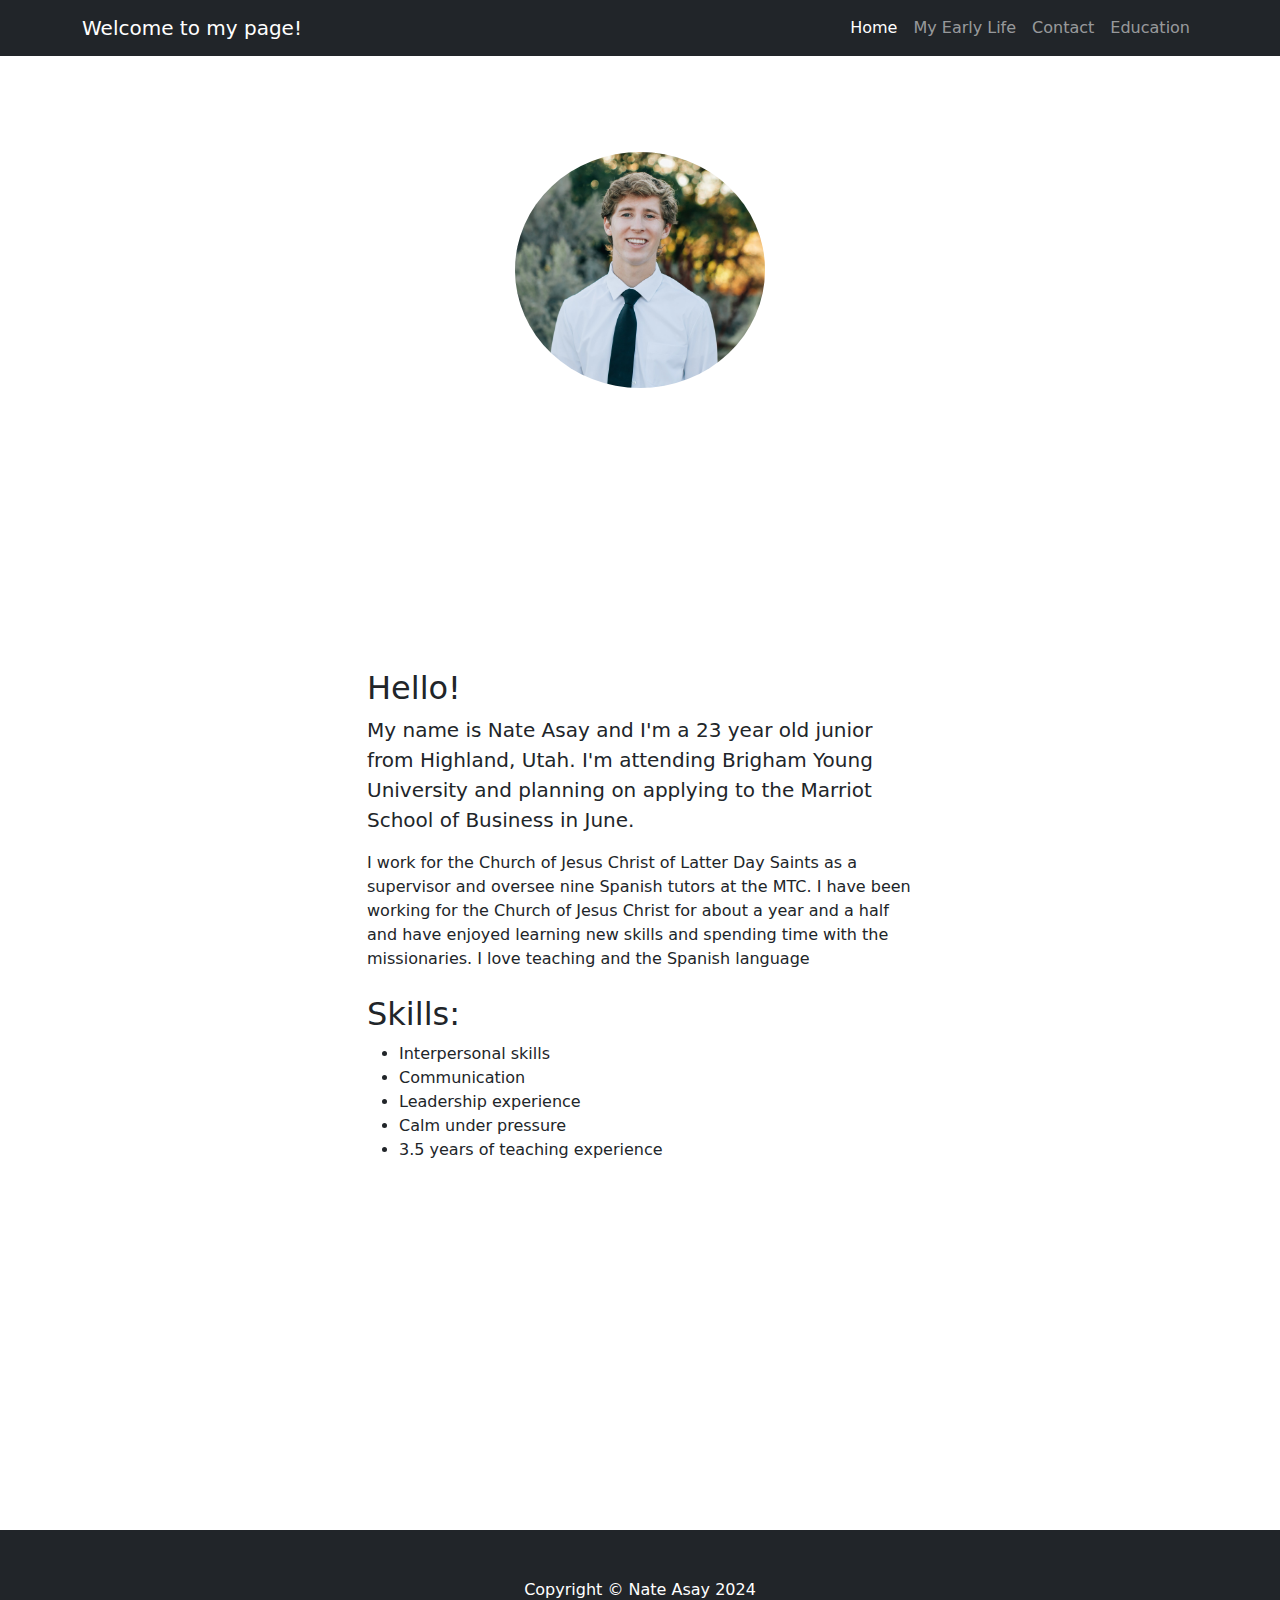
<file: index.html>
<!DOCTYPE html>
<html lang="en">
    <head>
        <meta charset="utf-8" />
        <meta name="viewport" content="width=device-width, initial-scale=1, shrink-to-fit=no" />
        <meta name="description" content="" />
        <meta name="author" content="" />
        <title>Full Width Pics - Start Bootstrap Template</title>
        <!-- Favicon-->
        <link rel="icon" type="image/x-icon" href="assets/favicon.ico" />
        <!-- Core theme CSS (includes Bootstrap)-->
        <link href="css/styles.css" rel="stylesheet" />
    </head>
    <body>
        <!-- Responsive navbar-->
        <nav class="navbar navbar-expand-lg navbar-dark bg-dark">
            <div class="container">
                <a class="navbar-brand" href="#!"> Welcome to my page! </a>
                <button class="navbar-toggler" type="button" data-bs-toggle="collapse" data-bs-target="#navbarSupportedContent" aria-controls="navbarSupportedContent" aria-expanded="false" aria-label="Toggle navigation"><span class="navbar-toggler-icon"></span></button>
                <div class="collapse navbar-collapse" id="navbarSupportedContent">
                    <ul class="navbar-nav ms-auto mb-2 mb-lg-0">
                        <li class="nav-item"><a class="nav-link active" aria-current="page" href="index.html">Home</a></li>
                        <li class="nav-item"><a class="nav-link" href="mylife.html">My Early Life </a></li>
                        <li class="nav-item"><a class="nav-link" href="contact.html">Contact</a></li>
                        <li class="nav-item"><a class="nav-link" href="education.html">Education</a></li>

                    </ul>
                </div>
            </div>
        </nav>
        <!-- Header - set the background image for the header in the line below-->
        <header class="py-5 bg-image-full" style="background-image: url('https://visitsouthernutah.com/wp-content/uploads/2019/09/Lake-Powell-DS-Reflection-Canyon-01-KCOT.jpg')">
            <div class="text-center my-5">
                <img class="img-fluid rounded-circle mb-4" src="asay2024-13.jpeg" alt="me" width="250" height="100" />
                <h1 class="text-white fs-3 fw-bolder"> Nate Asay </h1>
                <p class="text-white-50 mb-0"> My Resume </p>
            </div>
        </header>
        <!-- Content section-->
        <section class="py-5">
            <div class="container my-5">
                <div class="row justify-content-center">
                    <div class="col-lg-6">
                        <h2> Hello! </h2>
                        <p class="lead"> My name is Nate Asay and I'm a 23 year old junior from Highland, Utah. I'm attending Brigham Young University and planning on applying to the Marriot School of Business in June.</p>
                        <p class="mb-0"> I work for the Church of Jesus Christ of Latter Day Saints as a supervisor and oversee nine Spanish tutors at the MTC. I have been working for the Church of Jesus Christ for about a year and a half and have enjoyed learning new skills and spending time with the missionaries. I love teaching and the Spanish language</p>
                       <br>
                        <h2>Skills:</h2>

                        <ul> 
                            <li>Interpersonal skills</li>
                            <li>Communication</li>
                            <li>Leadership experience</li>
                            <li>Calm under pressure</li>
                            <li>3.5 years of teaching experience</li>
                        </ul>
                    </div>
                </div>
            </div>
        </section>
        <!-- Image element - set the background image for the header in the line below-->
        <div class="py-5 bg-image-full" style="background-image: url('https://source.unsplash.com/4ulffa6qoKA/1200x800')">
            <!-- Put anything you want here! The spacer below with inline CSS is just for demo purposes!-->
            <div style="height: 10rem"></div>
        </div>
       
        <!-- Footer-->
        <footer class="py-5 bg-dark">
            <div class="container"><p class="m-0 text-center text-white">Copyright &copy; Nate Asay 2024 </p></div>
        </footer>
        <!-- Bootstrap core JS-->
        <script src="https://cdn.jsdelivr.net/npm/bootstrap@5.2.3/dist/js/bootstrap.bundle.min.js"></script>
        <!-- Core theme JS-->
        <script src="js/scripts.js"></script>
    </body>
</html>
</file>
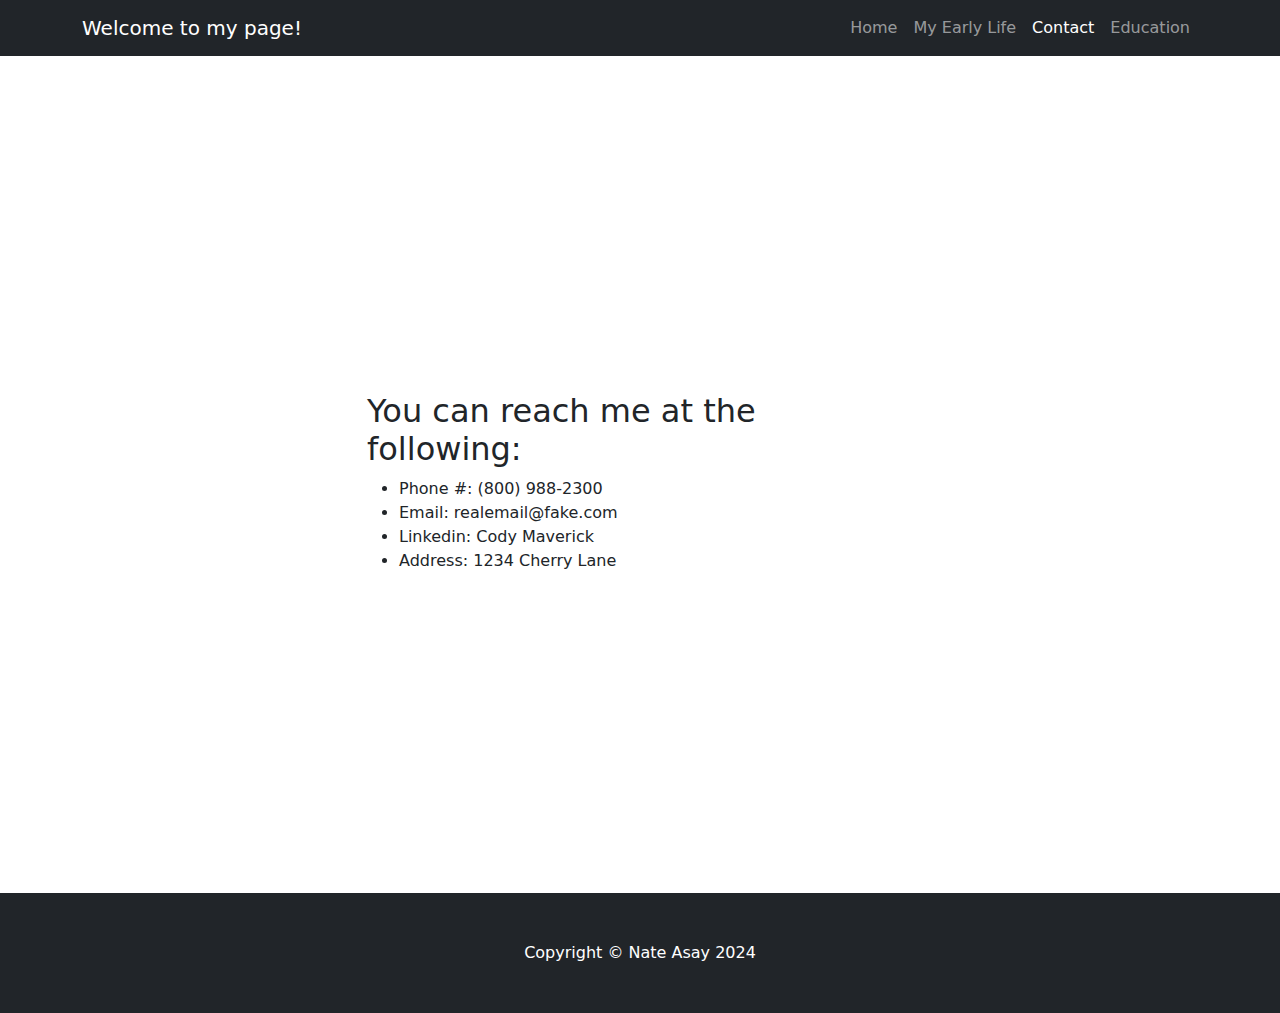
<file: contact.html>
<!DOCTYPE html>
<html lang="en">
    <head>
        <meta charset="utf-8" />
        <meta name="viewport" content="width=device-width, initial-scale=1, shrink-to-fit=no" />
        <meta name="description" content="" />
        <meta name="author" content="" />
        <title>Full Width Pics - Start Bootstrap Template</title>
        <!-- Favicon-->
        <link rel="icon" type="image/x-icon" href="assets/favicon.ico" />
        <!-- Core theme CSS (includes Bootstrap)-->
        <link href="css/styles.css" rel="stylesheet" />
    </head>
    <body>
        <!-- Responsive navbar-->
        <nav class="navbar navbar-expand-lg navbar-dark bg-dark">
            <div class="container">
                <a class="navbar-brand" href="#!"> Welcome to my page! </a>
                <button class="navbar-toggler" type="button" data-bs-toggle="collapse" data-bs-target="#navbarSupportedContent" aria-controls="navbarSupportedContent" aria-expanded="false" aria-label="Toggle navigation"><span class="navbar-toggler-icon"></span></button>
                <div class="collapse navbar-collapse" id="navbarSupportedContent">
                    <ul class="navbar-nav ms-auto mb-2 mb-lg-0">
                        <li class="nav-item"><a class="nav-link" href="index.html">Home</a></li>
                        <li class="nav-item"><a class="nav-link" href="mylife.html"> My Early Life </a></li>
                        <li class="nav-item"><a class="nav-link active" aria-current="page" href="contact.html">Contact</a></li>
                        <li class="nav-item"><a class="nav-link" href="education.html">Education</a></li>

                    </ul>
                </div>
            </div>
        </nav>
        <!-- Header - set the background image for the header in the line below-->
        <header class="py-5 bg-image-full" style="background-image: url('https://static6.depositphotos.com/1005844/544/i/450/depositphotos_5447783-stock-photo-blue-leather.jpg')" height = "250" >
            <div class="text-center my-5">
                <h1 class="text-white fs-0 fw-bolder"> Contact Information </h1>
            </div>
            
        </header>
        <!-- Content section-->
        <section class="py-5">
            <div class="container my-5">
                <div class="row justify-content-center">
                    <div class="col-lg-6">
                        <h2> You can reach me at the following: </h2>
                        <ul>
                            <li> Phone #: (800) 988-2300 </li>
                            <li> Email: realemail@fake.com </li>
                            <li> Linkedin: Cody Maverick</li>
                            <li> Address: 1234 Cherry Lane </li>
                    </div>
                </div>
            </div>
        </section>
        <!-- Image element - set the background image for the header in the line below-->
        <div class="py-5 bg-image-full" style="background-image: url('https://source.unsplash.com/4ulffa6qoKA/1200x800')">
            <!-- Put anything you want here! The spacer below with inline CSS is just for demo purposes!-->
            <div style="height: 7rem"></div>
        </div>
       
        <!-- Footer-->
        <footer class="py-5 bg-dark">
            <div class="container"><p class="m-0 text-center text-white">Copyright &copy; Nate Asay 2024</p></div>
        </footer>
        <!-- Bootstrap core JS-->
        <script src="https://cdn.jsdelivr.net/npm/bootstrap@5.2.3/dist/js/bootstrap.bundle.min.js"></script>
        <!-- Core theme JS-->
        <script src="js/scripts.js"></script>
    </body>
</html>
</file>
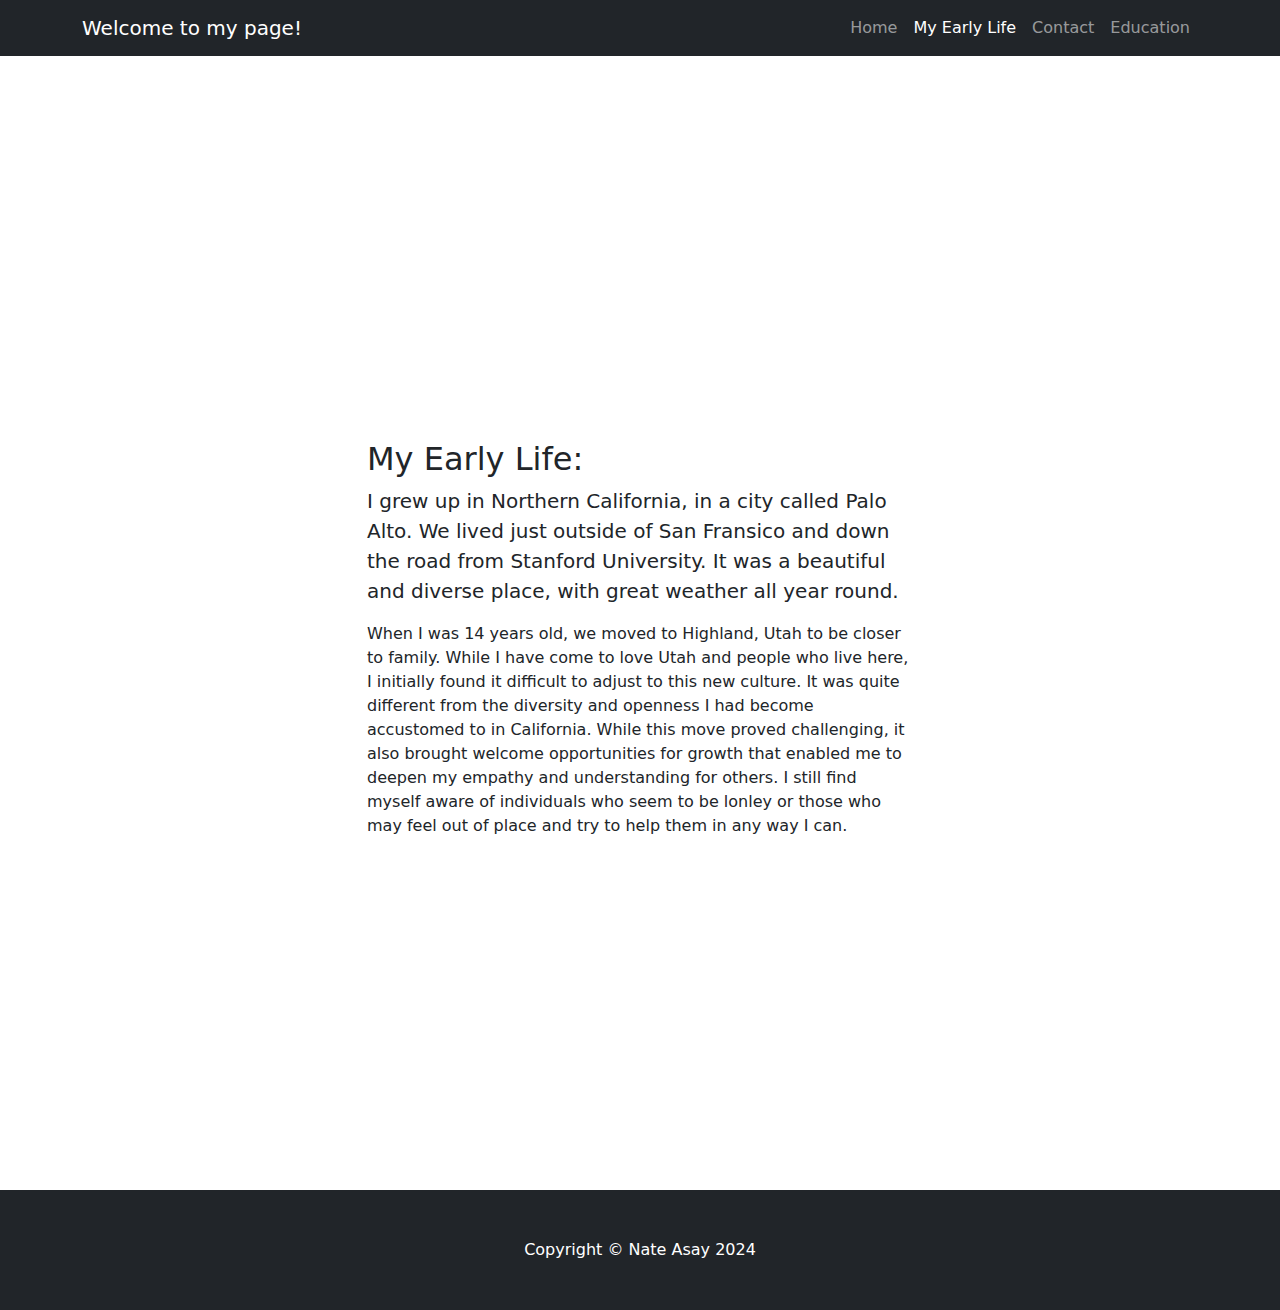
<file: mylife.html>
<!DOCTYPE html>
<html lang="en">
    <head>
        <meta charset="utf-8" />
        <meta name="viewport" content="width=device-width, initial-scale=1, shrink-to-fit=no" />
        <meta name="description" content="" />
        <meta name="author" content="" />
        <title>Full Width Pics - Start Bootstrap Template</title>
        <!-- Favicon-->
        <link rel="icon" type="image/x-icon" href="assets/favicon.ico" />
        <!-- Core theme CSS (includes Bootstrap)-->
        <link href="css/styles.css" rel="stylesheet" />
    </head>
    <body>
        <!-- Responsive navbar-->
        <nav class="navbar navbar-expand-lg navbar-dark bg-dark">
            <div class="container">
                <a class="navbar-brand" href="#!"> Welcome to my page! </a>
                <button class="navbar-toggler" type="button" data-bs-toggle="collapse" data-bs-target="#navbarSupportedContent" aria-controls="navbarSupportedContent" aria-expanded="false" aria-label="Toggle navigation"><span class="navbar-toggler-icon"></span></button>
                <div class="collapse navbar-collapse" id="navbarSupportedContent">
                    <ul class="navbar-nav ms-auto mb-2 mb-lg-0">
                        <li class="nav-item"><a class="nav-link" href="index.html">Home</a></li>
                        <li class="nav-item"><a class="nav-link active" aria-current="page" href="mylife.html"> My Early Life </a></li>
                        <li class="nav-item"><a class="nav-link" href="contact.html">Contact</a></li>
                        <li class="nav-item"><a class="nav-link" href="education.html">Education</a></li>
                        
                    </ul>
                </div>
            </div>
        </nav>
        <!-- Header - set the background image for the header in the line below-->
        <header class="py-5 bg-image-full" style="background-image: url('https://muralsyourway.vtexassets.com/arquivos/ids/234547/San-Francisco-Skyline-Mural-Wallpaper.jpg?v=638164625347630000')" height = "250" >
       <br><br><br><br><br><br><br><br>
        </header>
        <!-- Content section-->
        <section class="py-5">
            <div class="container my-5">
                <div class="row justify-content-center">
                    <div class="col-lg-6">
                        <h2> My Early Life: </h2>
                        <p class="lead"> I grew up in Northern California, in a city called Palo Alto. We lived just outside of San Fransico and down the road from Stanford University. It was a beautiful and diverse place, with great weather all year round. </p>
                        <p class="mb-0"> When I was 14 years old, we moved to Highland, Utah to be closer to family. While I have come to love Utah and people who live here, I initially found it difficult to adjust to this new culture. It was quite different from the diversity and openness I had become accustomed to in California. While this move proved challenging, it also brought welcome opportunities for growth that enabled me to deepen my empathy and understanding for others. I still find myself aware of individuals who seem to be lonley or those who may feel out of place and try to help them in any way I can.   </p>
                    </div>
                </div>
            </div>
        </section>
        <!-- Image element - set the background image for the header in the line below-->
        <div class="py-5 bg-image-full" style="background-image: url('https://source.unsplash.com/4ulffa6qoKA/1200x800')">
            <!-- Put anything you want here! The spacer below with inline CSS is just for demo purposes!-->
            <div style="height: 10rem"></div>
        </div>

        <!-- Footer-->
        <footer class="py-5 bg-dark">
            <div class="container"><p class="m-0 text-center text-white">Copyright &copy; Nate Asay 2024 </p></div>
        </footer>
        <!-- Bootstrap core JS-->
        <script src="https://cdn.jsdelivr.net/npm/bootstrap@5.2.3/dist/js/bootstrap.bundle.min.js"></script>
        <!-- Core theme JS-->
        <script src="js/scripts.js"></script>
    </body>
</html>
</file>
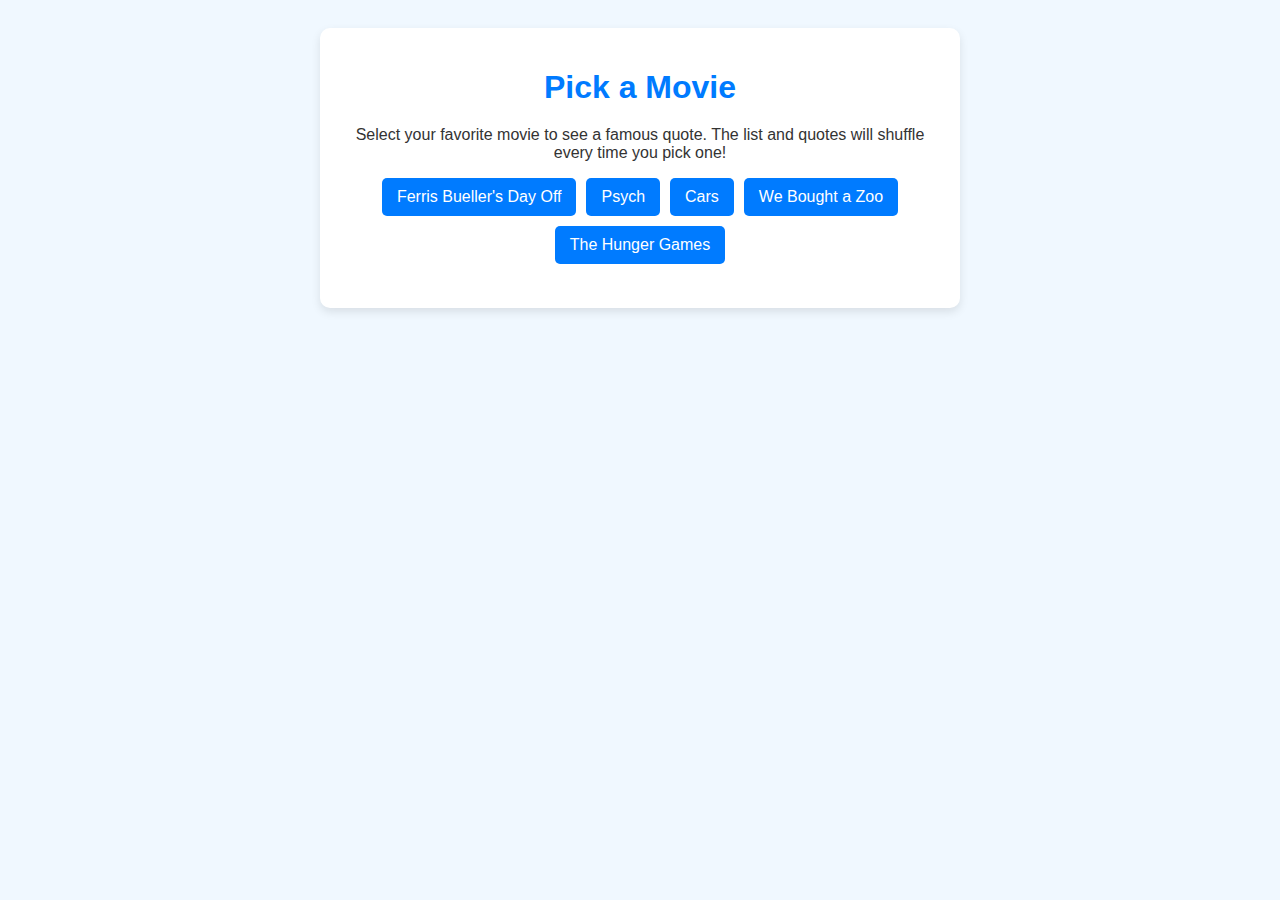
<file: quotes.html>
<!DOCTYPE html>
<html lang="en">
<head>
    <meta charset="UTF-8">
    <meta name="viewport" content="width=device-width, initial-scale=1.0">
    <title>Dynamic Movie Quotes</title>
    <style>
        body {
            font-family: Arial, sans-serif;
            text-align: center;
            background-color: #f0f8ff;
            color: #333;
            padding: 20px;
        }

        .container {
            max-width: 600px;
            margin: auto;
            background: #fff;
            padding: 20px;
            border-radius: 10px;
            box-shadow: 0 4px 10px rgba(0, 0, 0, 0.1);
        }

        h1 {
            margin-bottom: 20px;
            color: #007bff;
        }

        .movies {
            display: flex;
            flex-wrap: wrap;
            justify-content: center;
            gap: 10px;
        }

        .movie-button {
            padding: 10px 15px;
            font-size: 1em;
            border: none;
            border-radius: 5px;
            cursor: pointer;
            background-color: #007bff;
            color: white;
        }

        #quote {
            font-size: 1.5em;
            font-style: italic;
            margin-top: 20px;
        }
    </style>
</head>
<body>
    <div class="container">
        <h1>Pick a Movie</h1>
        <p>Select your favorite movie to see a famous quote. The list and quotes will shuffle every time you pick one!</p>
        <div class="movies" id="movie-buttons"></div>
        <p id="quote"></p>
    </div>
    <script>
        const movieQuotes = {
            "Ferris Bueller's Day Off": [
                "Life moves pretty fast. If you don’t stop and look around once in a while, you could miss it.",
                "The question isn’t what are we going to do. The question is what aren’t we going to do?",
                "You’re not dying. You just can’t think of anything good to do."
            ],
            "Cars": [
                "Float like a Cadillac, sting like a Beemer.",
                "I’m a precision instrument of speed and aerodynamics.",
                "Speed. I am speed."
            ],
            "The Hunger Games": [
                "May the odds be ever in your favor.",
                "Fire is catching! And if we burn, you burn with us!",
                "Hope. It is the only thing stronger than fear."
            ],
            "Psych": [
                "I've heard it both ways.",
                "You know that's right.",
                "Don't be the guy who gets a pineapple stuck on his head."
            ],
            "We Bought a Zoo": [
                "You know, sometimes all you need is twenty seconds of insane courage.",
                "Why not? You don’t even need a reason.",
                "Their happy is too loud."
            ]
        };

        const movieButtonsContainer = document.getElementById("movie-buttons");
        const quoteElement = document.getElementById("quote");

        function getRandomMovies() {
            const movieEntries = Object.entries(movieQuotes);
            return movieEntries.sort(() => 0.5 - Math.random()).slice(0, 6);
        }

        function updateMovies() {
            const randomMovies = getRandomMovies();
            movieButtonsContainer.innerHTML = ""; // Clear buttons
            randomMovies.forEach(([movie, quotes]) => {
                const button = document.createElement("button");
                button.textContent = movie;
                button.classList.add("movie-button");
                button.addEventListener("click", () => {
                    const randomQuote = quotes[Math.floor(Math.random() * quotes.length)];
                    quoteElement.textContent = `"${randomQuote}"`;
                    updateMovies(); // Reshuffle the movie list
                });
                movieButtonsContainer.appendChild(button);
            });
        }

        // Initialize movie buttons
        updateMovies();
    </script>
</body>
</html>
</file>
